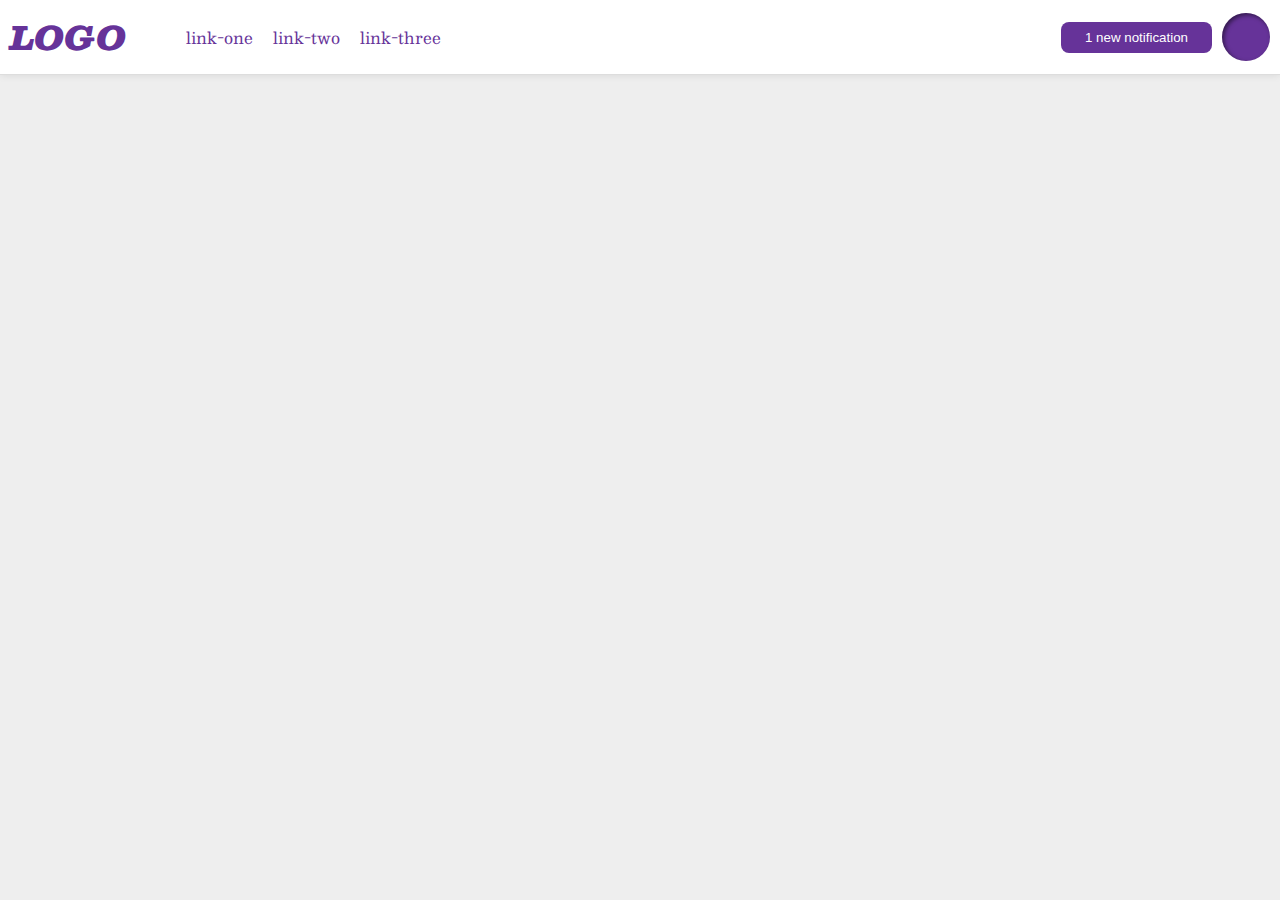
<file: flex/03-flex-header-2/index.html>
<!DOCTYPE html>
<html lang="en">
  <head>
    <meta charset="UTF-8">
    <meta http-equiv="X-UA-Compatible" content="IE=edge">
    <meta name="viewport" content="width=device-width, initial-scale=1.0">
    <title>Flex Header 2</title>
    <link rel="stylesheet" href="style.css">
  </head>
  <body>
    <div class="header">
      <div class="left">
       <div class="logo">
         LOGO
       </div>
       <ul class="links">
         <li><a href="https://google.com">link-one</a></li>
         <li><a href="https://google.com">link-two</a></li>
         <li><a href="https://google.com">link-three</a></li>
       </ul>
      </div>
      <div class="right">
       <button class="notifications">
         1 new notification
       </button>
       <div class="profile-image"></div>
      </div>
    </div>
  </body>
</html>
</file>
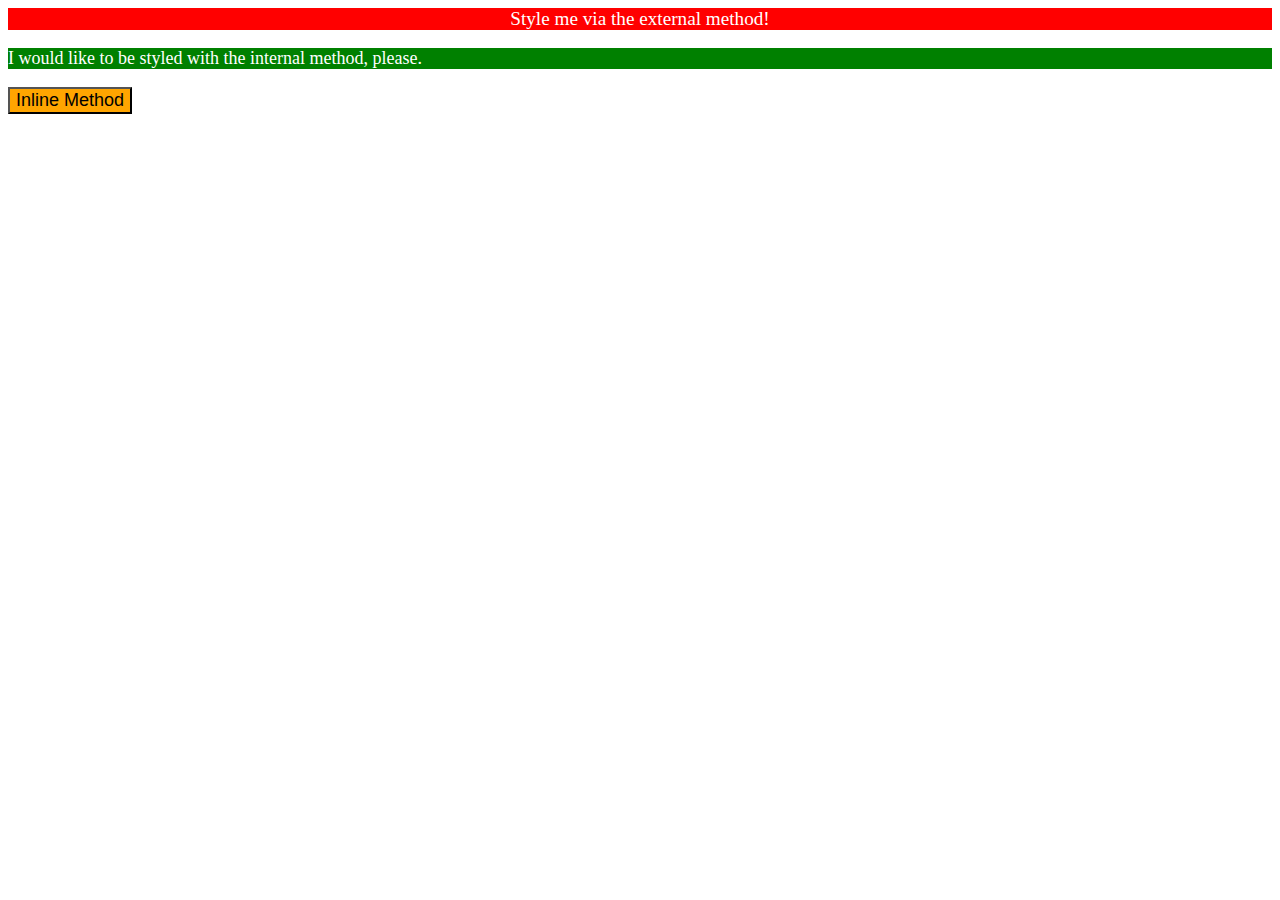
<file: foundations/01-css-methods/index.html>
<!DOCTYPE html>
<html lang="en">
  <head>
    <link rel="stylesheet" href="style.css">
    <style>
      p {
        background-color: green;
        color:white;
        font-size: 18px;
      }
    </style>
    <meta charset="UTF-8">
    <meta http-equiv="X-UA-Compatible" content="IE=edge">
    <meta name="viewport" content="width=device-width, initial-scale=1.0">
    <title>Methods for Adding CSS</title>
  </head>
  <body>
    <div>Style me via the external method!</div>
    <p>I would like to be styled with the internal method, please.</p>
    <button style="color:black; background-color: orange; font-size: 18px;">Inline Method</button>
  </body>
</html>
</file>
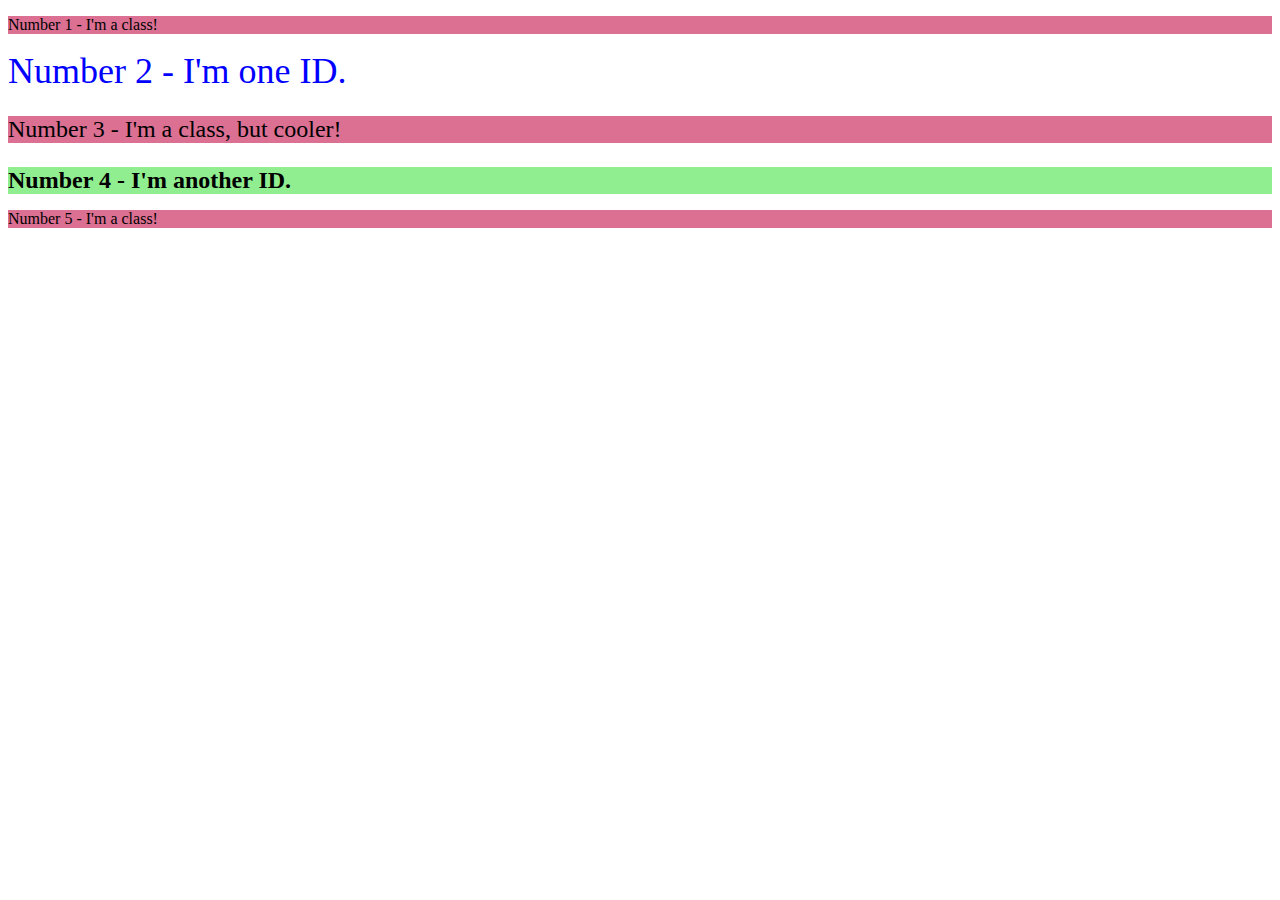
<file: foundations/02-class-id-selectors/index.html>
<!DOCTYPE html>
<html lang="en">
  <head>
    <meta charset="UTF-8">
    <meta http-equiv="X-UA-Compatible" content="IE=edge">
    <meta name="viewport" content="width=device-width, initial-scale=1.0">
    <title>Class and ID Selectors</title>
    <link rel="stylesheet" href="style.css">
  </head>
  <body>
    <p class="normal">Number 1 - I'm a class!</p>
    <div id="big-boi">Number 2 - I'm one ID.</div>
    <p class="normal big">Number 3 - I'm a class, but cooler!</p>
    <div id="big-green">Number 4 - I'm another ID.</div>
    <p class="normal">Number 5 - I'm a class!</p>
  </body>
</html>
</file>
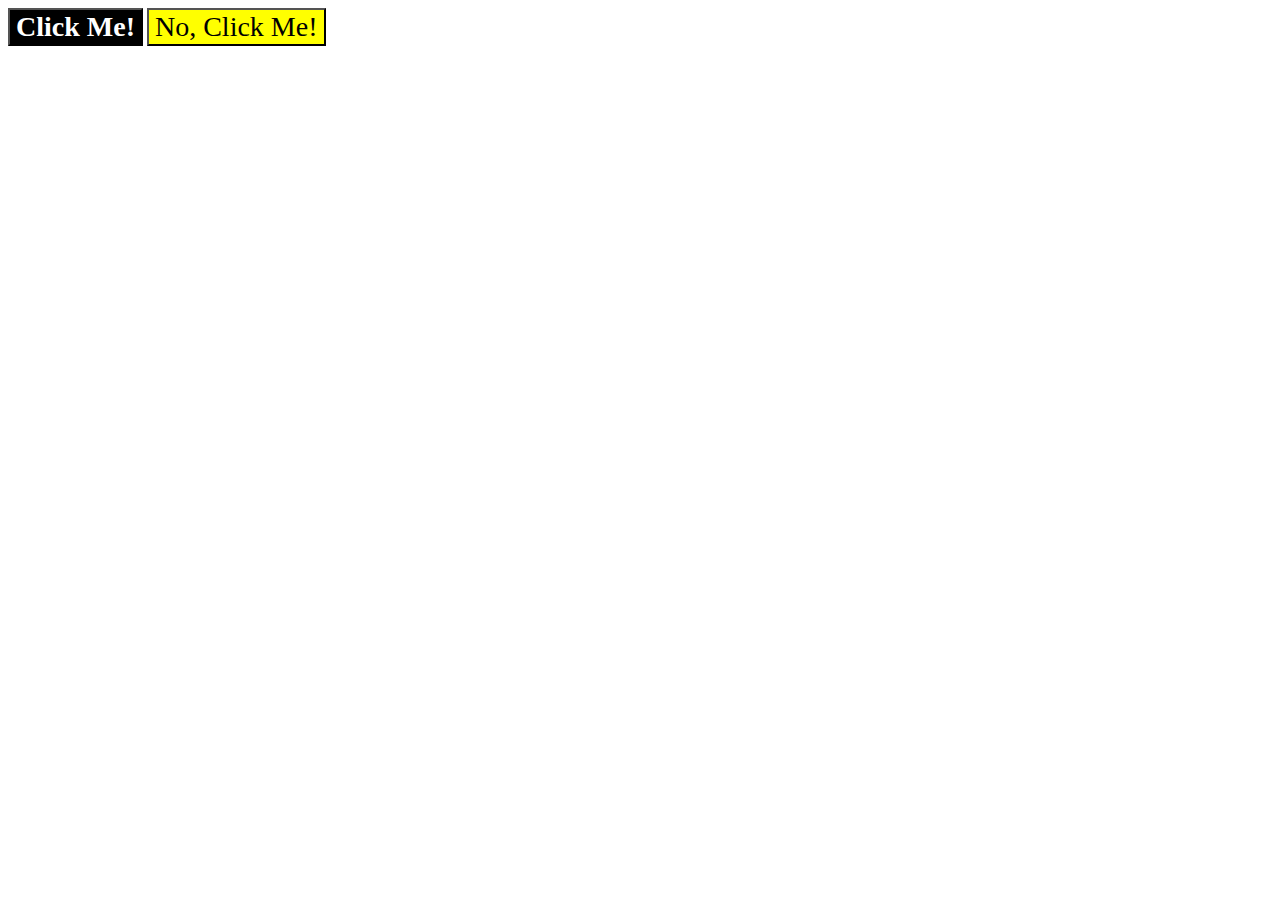
<file: foundations/03-grouping-selectors/index.html>
<!DOCTYPE html>
<html lang="en">
  <head>
    <meta charset="UTF-8">
    <meta http-equiv="X-UA-Compatible" content="IE=edge">
    <meta name="viewport" content="width=device-width, initial-scale=1.0">
    <title>Grouping Selectors</title>
    <link rel="stylesheet" href="style.css">
  </head>
  <body>
    <button class="yes-button">Click Me!</button>
    <button class="no-button">No, Click Me!</button>
  </body>
</html>
</file>
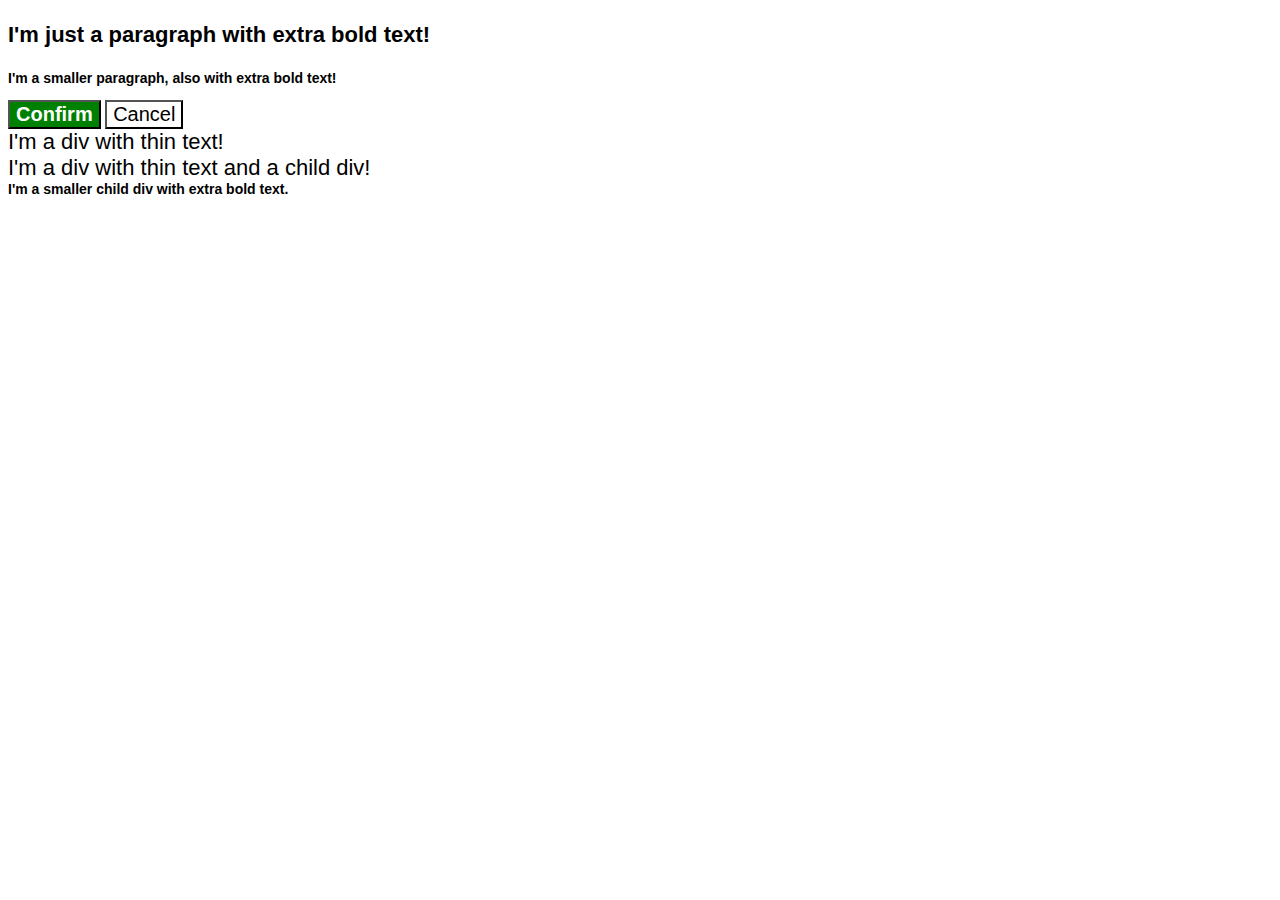
<file: foundations/06-cascade-fix/index.html>
<!DOCTYPE html>
<html lang="en">
  <head>
    <meta charset="UTF-8">
    <meta http-equiv="X-UA-Compatible" content="IE=edge">
    <meta name="viewport" content="width=device-width, initial-scale=1.0">
    <title>Fix the Cascade</title>
    <link rel="stylesheet" href="style.css">
  </head>
  <body>
    <p class="para">I'm just a paragraph with extra bold text!</p>
    <p class="para small-para">I'm a smaller paragraph, also with extra bold text!</p>

    <button id="confirm-button" class="button confirm">Confirm</button>
    <button id="cancel-button" class="button cancel">Cancel</button>

    <div class="text">I'm a div with thin text!</div>
    <div class="text">I'm a div with thin text and a child div!
      <div class="text-child">I'm a smaller child div with extra bold text.</div>
    </div>
  </body>
</html>
</file>
<file: flex/03-flex-header-2/style.css>
/* this is some magical font-importing.  
you'll learn about it later. */
@import url('https://fonts.googleapis.com/css2?family=Besley:ital,wght@0,400;1,900&display=swap');

body {
  margin: 0;
  background: #eee;
  font-family: Besley, serif;
}

.header {
  display: flex;
  flex-direction: row;
  justify-content: space-between;
  background: white;
  border-bottom: 1px solid #ddd;
  box-shadow: 0 0 8px rgba(0,0,0,.1);
}

.profile-image {
  background: rebeccapurple;
  margin: 10px;
  box-shadow: inset 2px 2px 4px rgba(0,0,0,.5);
  border-radius: 50%;
  width: 48px;
  height: 48px;
}

.logo {
  margin: 10px;
  color: rebeccapurple;
  font-size: 32px;
  font-weight: 900;
  font-style: italic;
}

button {
  align-items: end;
  border: none;
  border-radius: 8px;
  background: rebeccapurple;
  color: white;
  padding: 8px 24px;
}

a {
  margin: 10px;
  /* this removes the line under our links */
  text-decoration: none;
  color: rebeccapurple;
}

ul {
  display: flex;
  flex-direction: row;
  list-style-type: none;
}

.left {
  display:flex;
  justify-content: flex-start;
}
.right {
  display: flex;
  justify-content: flex-end;
}

.left,.right {
  align-items: center;
}
</file>
<file: foundations/01-css-methods/style.css>
div {
    color: white;
    background-color: red;
    font-size: larger;
    font-weight: 500;
    text-align: center;
}
</file>
<file: foundations/02-class-id-selectors/style.css>
.normal,.big {
    font-family: 'Verdanda','DejaVu Sand','sans-serif';
    background-color:palevioletred;
}

.big {
    font-size: 24px;
}

#big-boi {
    font-size: 36px;
    color:blue
}

#big-green {
    background-color: lightgreen;
    font-size: 24px;
    font-weight:bold;
}
</file>
<file: foundations/03-grouping-selectors/style.css>
.yes-button {
    background-color: black;
    color:white;
    font-weight: bold;
}

.no-button {
    background-color: yellow;
}

.yes-button, .no-button {
    font-size: 28px;
    font-family: 'Helvectila','Times New Roman', 'sans-serif' ;
}
</file>
<file: foundations/06-cascade-fix/style.css>
body {
  font-family: Arial, Helvetica, sans-serif;
}

.para,
.small-para {
  color: hsl(0, 0%, 0%);
  font-weight: 800;
}

.para.small-para {
  font-size: 14px;
}

.para {
  font-size: 22px;
}

.button.confirm {
  background: green;
  color: white;
  font-weight: bold;
} 

.button {
  background-color: rgb(255, 255, 255);
  color: rgb(0, 0, 0);
  font-size: 20px;
}

.text .text-child {
  color: rgb(0, 0, 0);
  font-weight: 800;
  font-size: 14px;
}

div.text {
  color: rgb(0, 0, 0);
  font-size: 22px;
  font-weight: 100;
}
</file>
